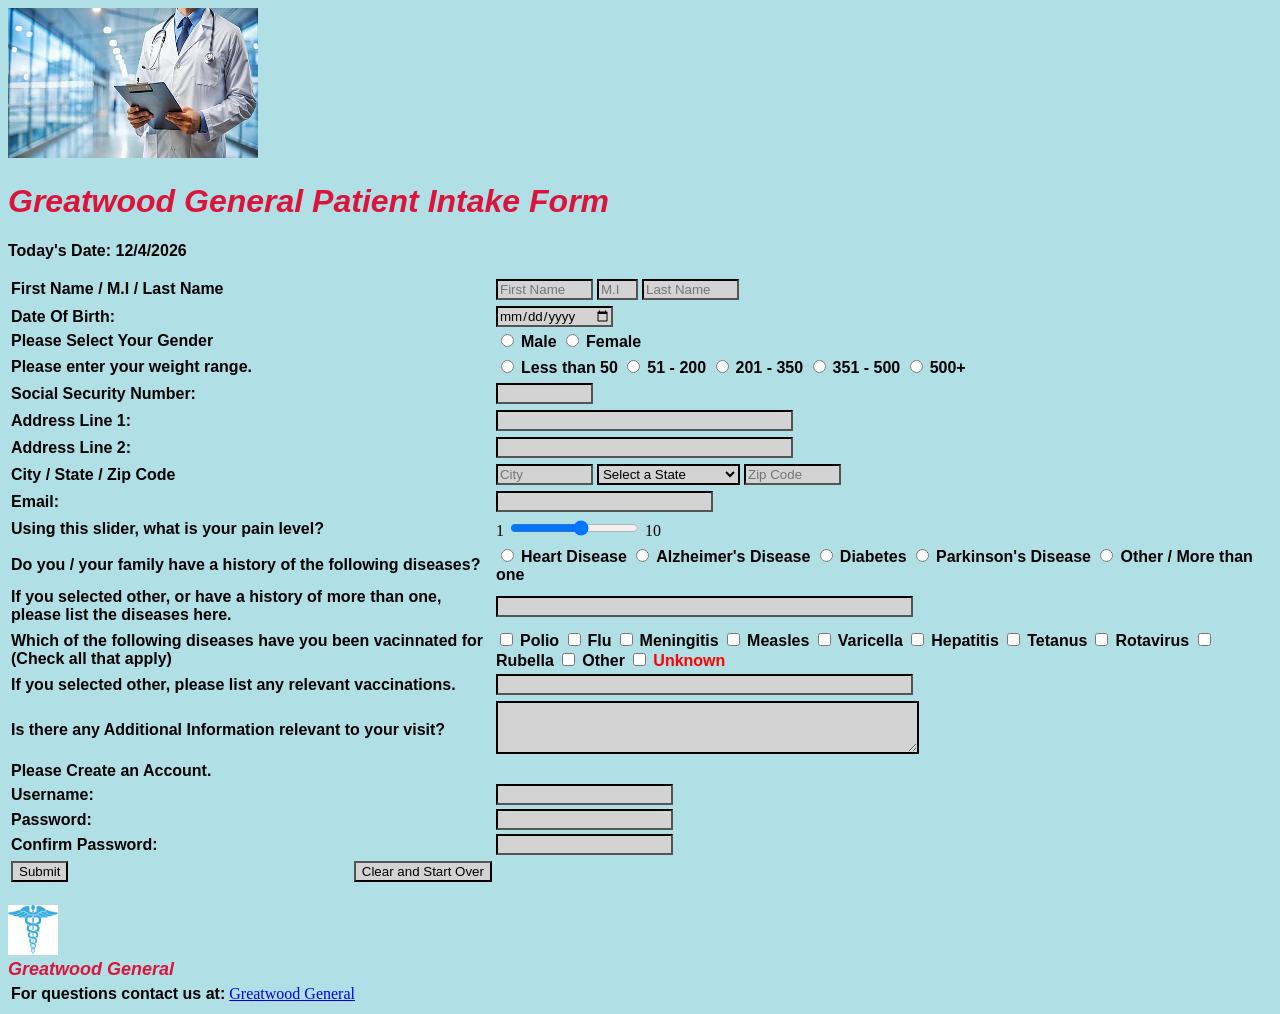
<file: HW1folder/Homework1.html>
<!DOCTYPE html>
<!--
Program name: Greatwood General Patient Intake Form
Author: Eric Y Mendez
Date: 02/02/2026
Date last edited: 02/27/2026
Description: A Patient intake form for a hospital
-->
<html lang ='en'>
        <head>
                <link rel="stylesheet" href="Homework1.css">
        </head>
        <body>
                <img src="doctorPicture.jpeg" alt="Logo For Hospital" height = "150" width="250">
                <form action= 'thankyou.html'>
                                <h1> Greatwood General Patient Intake Form </h1> 
                                <!-- Date, Date Javascript is at bottom -->
                                <p>Today's Date: <span id="date"></span></p>
                        <table>
                                <!-- Full Name -->
                                <tr>
                                <td><label for = 'FullName'> First Name / M.I / Last Name </label></td>
                                        <td>
                                <input type = "text" maxlength = '30' size = '10' id = 'FName' placeholder = "First Name" required>
                                <input type = "text" maxlength = '1' size = '3' id = 'MI' placeholder = "M.I">
                                <input type = "text" maxlength = '30' size = '10' id = 'LName' placeholder = "Last Name" required>
                                        </td>
                                </tr>
                                <tr></tr>
                                <!-- DOB -->
                                <tr>
                                <td><label for = 'DOB'> Date Of Birth: </label></td>
                                <td><input type = "date" maxlength = '10' id = 'DOB' placeholder = "MM/DD/YYYY" title ='Enter date as MM/DD/YYYY' required></td>
                                </tr>
                                <!-- Gender -->
                                <tr>
                                <td><label> Please Select Your Gender</label></td>
                                        <td><input type = 'radio' id = 'Male' name = 'Gender' value = 'Male' required>
                                        <label for = 'Male'> Male </label>
                                        <input type = 'radio' id = 'Female' name = 'Gender' value = 'Female'>
                                        <label for = 'Female'> Female </label></td>
                                </tr>
                                <tr></tr>
                                <!-- Weight -->
                                <tr>
                                <td><label for = 'weight'> Please enter your weight range.</label></td>
                                <td><input type = 'radio' name = 'weight' id = 'less50' required>
                                <label for="less50"> Less than 50 </label>
                                <input type ="radio" name = 'weight' id = '51-200'>
                                <label for = '51-200'> 51 - 200 </label>
                                <input type = 'radio' name = 'weight' id = '201-350'>
                                <label for = "201-350"> 201 - 350 </label>
                                <input type = "radio" name = 'weight' id = '351-500'>
                                <label for = '351-500'> 351 - 500 </label>
                                <input type = 'radio' name = 'weight' id = '500+'>
                                <label for = "500+"> 500+ </label></td>
                                </tr>
                                <tr></tr>
                                <!-- SSN -->
                                <tr>
                                <td><label for = 'SSN'> Social Security Number: </label></td>
                                <td><input type = "password" size = '10' maxlength = '11' id = 'SSN' pattern="\d{3}-\d{2}-\d{4}" title = "Enter as XXX-XX-XXXX" required></tr>
                                </tr>
                                <tr></tr>
                                <!-- Address Lines 1 and 2 -->
                                <tr>
                                <td><label for = 'AL1'> Address Line 1: </label></td>
                                <td><input type = "text" size = '35' maxlength = '30' id = 'AL1' required></td>
                                </tr>
                                <tr></tr>
                                <tr>
                                <td><label for = "AL2"> Address Line 2: </label></td>
                                <td><input type = "text" size = '35' maxlength = '30' id = 'AL2'></td>
                                </tr>
                                <tr></tr>
                                <!-- City -->
                                <tr>
                                <td><label for = 'City'> City / State / Zip Code </label></td>
                                <td><input type = "text" size = '10' maxlength = '30' id = 'City' placeholder = "City" required>
                                <!-- State -->
                                <select id = 'state' required>
                                        <option value ="">Select a State</option>
                                        <option value="AL">Alabama</option>
                                        <option value="AK">Alaska</option>
                                        <option value="AZ">Arizona</option>
                                        <option value="AR">Arkansas</option>
                                        <option value="CA">California</option>
                                        <option value="CO">Colorado</option>
                                        <option value="CT">Connecticut</option>
                                        <option value="DE">Delaware</option>
                                        <option value="DC">District Of Columbia</option>
                                        <option value="FL">Florida</option>
                                        <option value="GA">Georgia</option>
                                        <option value="HI">Hawaii</option>
                                        <option value="ID">Idaho</option>
                                        <option value="IL">Illinois</option>
                                        <option value="IN">Indiana</option>
                                        <option value="IA">Iowa</option>
                                        <option value="KS">Kansas</option>
                                        <option value="KY">Kentucky</option>
                                        <option value="LA">Louisiana</option>
                                        <option value="ME">Maine</option>
                                        <option value="MD">Maryland</option>
                                        <option value="MA">Massachusetts</option>
                                        <option value="MI">Michigan</option>
                                        <option value="MN">Minnesota</option>
                                        <option value="MS">Mississippi</option>
                                        <option value="MO">Missouri</option>
                                        <option value="MT">Montana</option>
                                        <option value="NE">Nebraska</option>
                                        <option value="NV">Nevada</option>
                                        <option value="NH">New Hampshire</option>
                                        <option value="NJ">New Jersey</option>
                                        <option value="NM">New Mexico</option>
                                        <option value="NY">New York</option>
                                        <option value="NC">North Carolina</option>
                                        <option value="ND">North Dakota</option>
                                        <option value="OH">Ohio</option>
                                        <option value="OK">Oklahoma</option>
                                        <option value="OR">Oregon</option>
                                        <option value="PA">Pennsylvania</option>
                                        <option value="PR">Puerto Rico</option>
                                        <option value="RI">Rhode Island</option>
                                        <option value="SC">South Carolina</option>
                                        <option value="SD">South Dakota</option>
                                        <option value="TN">Tennessee</option>
                                        <option value="TX">Texas</option>
                                        <option value="UT">Utah</option>
                                        <option value="VT">Vermont</option>
                                        <option value="VA">Virginia</option>
                                        <option value="WA">Washington</option>
                                        <option value="WV">West Virginia</option>
                                        <option value="WI">Wisconsin</option>
                                        <option value="WY">Wyoming</option>
                                </select>
                                <!-- Zip Code -->
                                <input type = 'text' size = '10' id = 'ZipCode' maxlength = '10' placeholder = 'Zip Code' required></td>
                                </tr>
                                <tr></tr>
                                <!-- Email Address -->
                                <tr>
                                <td><label for = 'Email'> Email: </label></td>
                                <td><input type = 'email' id = 'Email' size = '25' maxlength = '50' title = 'Format As name@domain.tld' required></td>
                                </tr>
                                <tr></tr>
                                <!-- Pain Slider -->
                                <tr>
                                <td><label for = 'pain'> Using this slider, what is your pain level? </label></td>
                                <td>1 <input type = 'range' id = 'pain' min = '1' max = '10' required> 10 </td>
                                </tr>
                                <tr></tr>
                                <!-- History -->
                                <tr>
                                <td><label> Do you / your family have a history of the following diseases? </label></td>
                                <td><input type = 'radio' name = 'history' id = 'heartDisease' required>
                                <label for = 'heartDisease'> Heart Disease </label>
                                <input type = 'radio' name = 'history' id = 'alzheimers'>
                                <label for = 'alzheimers'> Alzheimer's Disease </label>
                                <input type = 'radio' name = 'history' id = 'diabetes'>
                                <label for = 'diabetes'> Diabetes </label>
                                <input type = 'radio' name = 'history' id = 'parkinsons'>
                                <label for = 'parkinsons'> Parkinson's Disease </label>
                                <input type = 'radio' name = 'history' id = 'other'>
                                <label for = 'other'> Other / More than one </label></td>
                                </tr>
                                <tr>
                                <td><label> If you selected other, or have a history of more than one, please list the diseases here. </label></td>
                                <td><input type = 'text' maxlength = '100' size = '50' id = 'otherTB'></td>
                                </tr>
                                <tr></tr>
                                <!-- Checkbox -->
                                <tr>
                                <td><label> Which of the following diseases have you been vacinnated for (Check all that apply)</label></td>
                                <td><input type = 'checkbox' id = 'polio' name = 'polio'>
                                <label for = "polio"> Polio </label>
                                <input type = 'checkbox' id = 'flu' name = 'flu'>
                                <label for = "flu"> Flu</label>
                                <input type = 'checkbox' id = 'meningitis' name = 'meningitis'>
                                <label for= "meningitis"> Meningitis </label>
                                <input type = 'checkbox' id = 'measles' name = 'measles'>
                                <label for = "measles"> Measles </label>
                                <input type = 'checkbox' id = 'varicella' name = 'varicella'>
                                <label for = "varicella"> Varicella </label>
                                <input type = 'checkbox' id = 'hepatitis' name = 'hepatitis'>
                                <label for = "hepatitis"> Hepatitis </label>
                                <input type = 'checkbox' id = 'tetanus' name = 'tetanus'>
                                <label for = "tetanus"> Tetanus</label>
                                <input type = 'checkbox' id = 'rotavirus' name = 'rotavirus'>
                                <label for = "rotavirus"> Rotavirus </label>
                                <input type = 'checkbox' id = 'rubella' name = 'rubella'>
                                <label for = "rubella"> Rubella </label>
                                <input type = 'checkbox' id = 'otherVaccine' name = 'otherVaccine'>
                                <label for = "otherVaccine"> Other </label>
                                <input type = "checkbox" id = 'unknown' name = 'unknown'>
                                <label for = "unknown" id = "unknown"> Unknown </label></td>
                                </tr>
                                <tr>
                                <td><label for = "otherVacinneTB"> If you selected other, please list any relevant vaccinations. </label></td>
                                <td><input type = "text" id = 'otherVaccineTB' size = '50'></td>
                                </tr>
                                <tr></tr>
                                <!-- Text Box -->
                                <tr>
                                <td><label for = 'textblock'> Is there any Additional Information relevant to your visit?</label></td>
                                <td><textarea name = 'textblock' rows = '3' cols = '50' required></textarea></td>
                                </tr>
                                <!-- Username and Password -->
                                <tr>
                                <td><label> Please Create an Account. </label></td>
                                </tr>
                                <td><label for = "userID"> Username: </label></td>
                                <td><input type = "text" id = "userID" maxlength = "20" required></td>
                                </tr>
                                <tr>
                                <td><label for = "userID"> Password: </label></td>
                                <td><input type = "password" id = "password" maxlength = "30" required></td>
                                </tr>
                                <tr>
                                <td><label for = "userID"> Confirm Password: </label></td>
                                <td><input type = "password" id = "passwordConfirm" maxlength = "30" required></td>
                                </tr>
                                <tr></tr>
                                <!-- Submit Button and Clear Button -->
                                <tr>
                                <td><input type = 'submit' value = 'Submit'> <div style = "float: right;"><input type = 'Reset' value = 'Clear and Start Over'></div></td>
                                </tr>
                                <!-- Date JavaScript-->
                        </table>
                                <script>
                                        document.getElementById("date").innerHTML = new Date().toLocaleDateString();
                                </script>
                </form>
                                <!-- Footer -->
                                        <div style = "margin-top: 20px">
                                                <img src = "medicalPhoto.jpeg" alt = "pictureForFooter" height = "50" width = "50"><br>
                                                <head><link rel="stylesheet" href="Style.css"></head>
                                                        <table>
                                                                <tr>
                                                                        <label id = 'nameOfHospital'> Greatwood General </label>
                                                                </tr>
                                                                <tr>
                                                                        <td><label>For questions contact us at:</label></td>
                                                                        <td><a href="mailto:greatwoodgeneral@gmail.com">Greatwood General</a></td>
                                                                </tr>
                                                        </table>
                                        </div>
        </body>
</html>
</file>
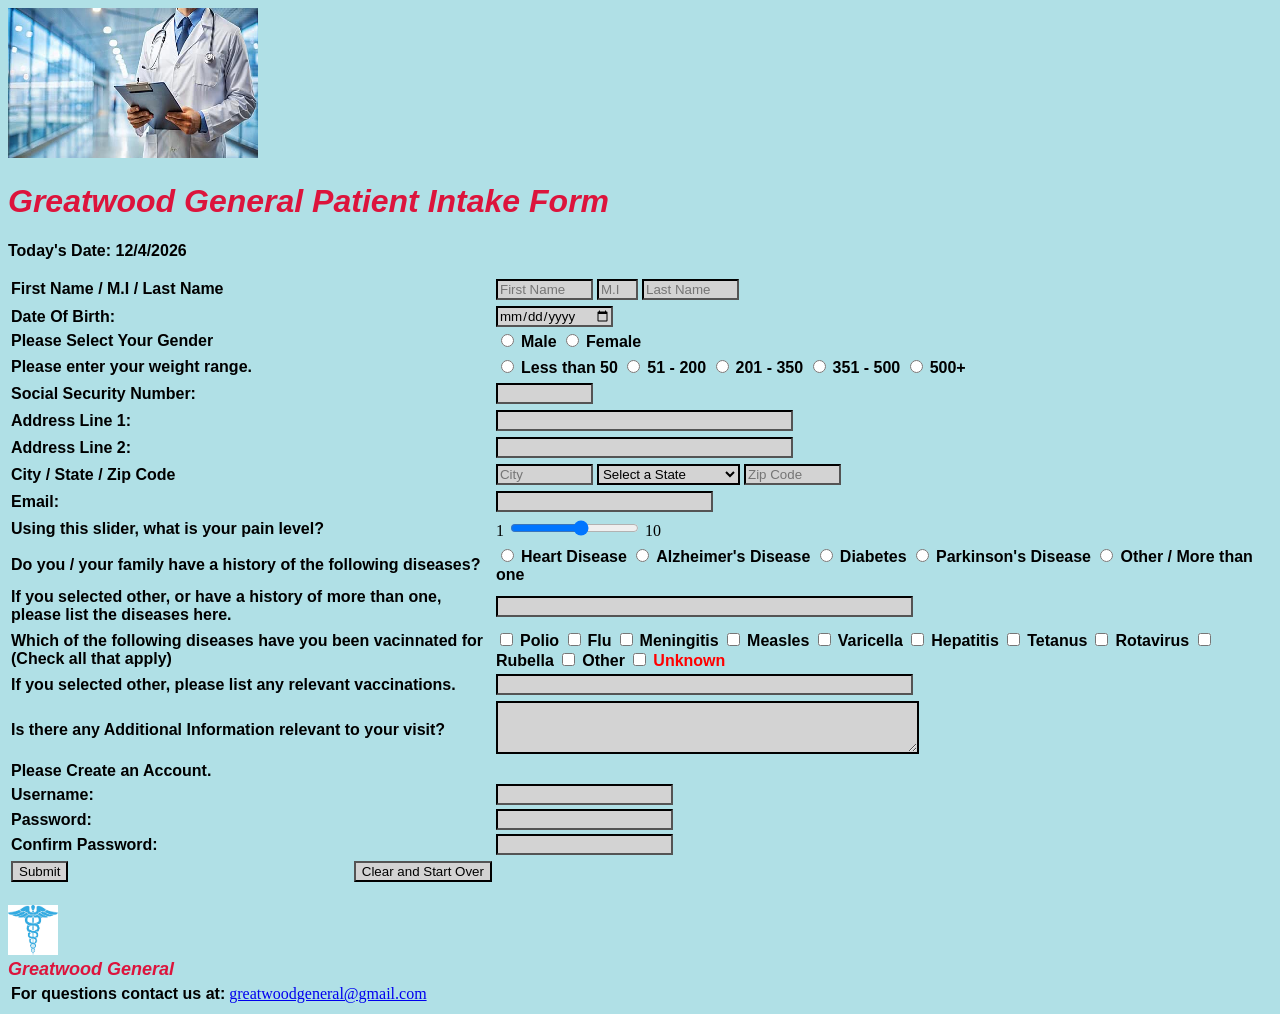
<file: HW1folder/HW1.html>
<!DOCTYPE html>
<!--
Program name: Greatwood General Patient Intake Form
Author: Eric Y Mendez
Date: 02/02/2026
Date last edited: 02/27/2026
Description: A Patient intake form for a hospital
-->
<html lang ='en'>
        <head>
                <link rel="stylesheet" href="Style.css">
        </head>
        <body>
                <img src="doctorPicture.jpeg" alt="Logo For Hospital" height = "150" width="250">
                <form action= 'thankyou.html'>
                                <h1> Greatwood General Patient Intake Form </h1> 
                                <!-- Date, Date Javascript is at bottom -->
                                <p>Today's Date: <span id="date"></span></p>
                        <table>
                                <!-- Full Name -->
                                <tr>
                                <td><label for = 'FullName'> First Name / M.I / Last Name </label></td>
                                        <td>
                                <input type = "text" maxlength = '30' size = '10' id = 'FName' placeholder = "First Name" required>
                                <input type = "text" maxlength = '1' size = '3' id = 'MI' placeholder = "M.I">
                                <input type = "text" maxlength = '30' size = '10' id = 'LName' placeholder = "Last Name" required>
                                        </td>
                                </tr>
                                <tr></tr>
                                <!-- DOB -->
                                <tr>
                                <td><label for = 'DOB'> Date Of Birth: </label></td>
                                <td><input type = "date" maxlength = '10' id = 'DOB' placeholder = "MM/DD/YYYY" title ='Enter date as MM/DD/YYYY' required></td>
                                </tr>
                                <!-- Gender -->
                                <tr>
                                <td><label> Please Select Your Gender</label></td>
                                        <td><input type = 'radio' id = 'Male' name = 'Gender' value = 'Male' required>
                                        <label for = 'Male'> Male </label>
                                        <input type = 'radio' id = 'Female' name = 'Gender' value = 'Female'>
                                        <label for = 'Female'> Female </label></td>
                                </tr>
                                <tr></tr>
                                <!-- Weight -->
                                <tr>
                                <td><label for = 'weight'> Please enter your weight range.</label></td>
                                <td><input type = 'radio' name = 'weight' id = 'less50' required>
                                <label for="less50"> Less than 50 </label>
                                <input type ="radio" name = 'weight' id = '51-200'>
                                <label for = '51-200'> 51 - 200 </label>
                                <input type = 'radio' name = 'weight' id = '201-350'>
                                <label for = "201-350"> 201 - 350 </label>
                                <input type = "radio" name = 'weight' id = '351-500'>
                                <label for = '351-500'> 351 - 500 </label>
                                <input type = 'radio' name = 'weight' id = '500+'>
                                <label for = "500+"> 500+ </label></td>
                                </tr>
                                <tr></tr>
                                <!-- SSN -->
                                <tr>
                                <td><label for = 'SSN'> Social Security Number: </label></td>
                                <td><input type = "password" size = '10' maxlength = '11' id = 'SSN' pattern="\d{3}-\d{2}-\d{4}" title = "Enter as XXX-XX-XXXX" required></tr>
                                </tr>
                                <tr></tr>
                                <!-- Address Lines 1 and 2 -->
                                <tr>
                                <td><label for = 'AL1'> Address Line 1: </label></td>
                                <td><input type = "text" size = '35' maxlength = '30' id = 'AL1' required></td>
                                </tr>
                                <tr></tr>
                                <tr>
                                <td><label for = "AL2"> Address Line 2: </label></td>
                                <td><input type = "text" size = '35' maxlength = '30' id = 'AL2'></td>
                                </tr>
                                <tr></tr>
                                <!-- City -->
                                <tr>
                                <td><label for = 'City'> City / State / Zip Code </label></td>
                                <td><input type = "text" size = '10' maxlength = '30' id = 'City' placeholder = "City" required>
                                <!-- State -->
                                <select id = 'state' required>
                                        <option value ="">Select a State</option>
                                        <option value="AL">Alabama</option>
                                        <option value="AK">Alaska</option>
                                        <option value="AZ">Arizona</option>
                                        <option value="AR">Arkansas</option>
                                        <option value="CA">California</option>
                                        <option value="CO">Colorado</option>
                                        <option value="CT">Connecticut</option>
                                        <option value="DE">Delaware</option>
                                        <option value="DC">District Of Columbia</option>
                                        <option value="FL">Florida</option>
                                        <option value="GA">Georgia</option>
                                        <option value="HI">Hawaii</option>
                                        <option value="ID">Idaho</option>
                                        <option value="IL">Illinois</option>
                                        <option value="IN">Indiana</option>
                                        <option value="IA">Iowa</option>
                                        <option value="KS">Kansas</option>
                                        <option value="KY">Kentucky</option>
                                        <option value="LA">Louisiana</option>
                                        <option value="ME">Maine</option>
                                        <option value="MD">Maryland</option>
                                        <option value="MA">Massachusetts</option>
                                        <option value="MI">Michigan</option>
                                        <option value="MN">Minnesota</option>
                                        <option value="MS">Mississippi</option>
                                        <option value="MO">Missouri</option>
                                        <option value="MT">Montana</option>
                                        <option value="NE">Nebraska</option>
                                        <option value="NV">Nevada</option>
                                        <option value="NH">New Hampshire</option>
                                        <option value="NJ">New Jersey</option>
                                        <option value="NM">New Mexico</option>
                                        <option value="NY">New York</option>
                                        <option value="NC">North Carolina</option>
                                        <option value="ND">North Dakota</option>
                                        <option value="OH">Ohio</option>
                                        <option value="OK">Oklahoma</option>
                                        <option value="OR">Oregon</option>
                                        <option value="PA">Pennsylvania</option>
                                        <option value="PR">Puerto Rico</option>
                                        <option value="RI">Rhode Island</option>
                                        <option value="SC">South Carolina</option>
                                        <option value="SD">South Dakota</option>
                                        <option value="TN">Tennessee</option>
                                        <option value="TX">Texas</option>
                                        <option value="UT">Utah</option>
                                        <option value="VT">Vermont</option>
                                        <option value="VA">Virginia</option>
                                        <option value="WA">Washington</option>
                                        <option value="WV">West Virginia</option>
                                        <option value="WI">Wisconsin</option>
                                        <option value="WY">Wyoming</option>
                                </select>
                                <!-- Zip Code -->
                                <input type = 'text' size = '10' id = 'ZipCode' maxlength = '10' placeholder = 'Zip Code' required></td>
                                </tr>
                                <tr></tr>
                                <!-- Email Address -->
                                <tr>
                                <td><label for = 'Email'> Email: </label></td>
                                <td><input type = 'email' id = 'Email' size = '25' maxlength = '50' title = 'Format As name@domain.tld' required></td>
                                </tr>
                                <tr></tr>
                                <!-- Pain Slider -->
                                <tr>
                                <td><label for = 'pain'> Using this slider, what is your pain level? </label></td>
                                <td>1 <input type = 'range' id = 'pain' min = '1' max = '10' required> 10 </td>
                                </tr>
                                <tr></tr>
                                <!-- History -->
                                <tr>
                                <td><label> Do you / your family have a history of the following diseases? </label></td>
                                <td><input type = 'radio' name = 'history' id = 'heartDisease' required>
                                <label for = 'heartDisease'> Heart Disease </label>
                                <input type = 'radio' name = 'history' id = 'alzheimers'>
                                <label for = 'alzheimers'> Alzheimer's Disease </label>
                                <input type = 'radio' name = 'history' id = 'diabetes'>
                                <label for = 'diabetes'> Diabetes </label>
                                <input type = 'radio' name = 'history' id = 'parkinsons'>
                                <label for = 'parkinsons'> Parkinson's Disease </label>
                                <input type = 'radio' name = 'history' id = 'other'>
                                <label for = 'other'> Other / More than one </label></td>
                                </tr>
                                <tr>
                                <td><label> If you selected other, or have a history of more than one, please list the diseases here. </label></td>
                                <td><input type = 'text' maxlength = '100' size = '50' id = 'otherTB'></td>
                                </tr>
                                <tr></tr>
                                <!-- Checkbox -->
                                <tr>
                                <td><label> Which of the following diseases have you been vacinnated for (Check all that apply)</label></td>
                                <td><input type = 'checkbox' id = 'polio' name = 'polio'>
                                <label for = "polio"> Polio </label>
                                <input type = 'checkbox' id = 'flu' name = 'flu'>
                                <label for = "flu"> Flu</label>
                                <input type = 'checkbox' id = 'meningitis' name = 'meningitis'>
                                <label for= "meningitis"> Meningitis </label>
                                <input type = 'checkbox' id = 'measles' name = 'measles'>
                                <label for = "measles"> Measles </label>
                                <input type = 'checkbox' id = 'varicella' name = 'varicella'>
                                <label for = "varicella"> Varicella </label>
                                <input type = 'checkbox' id = 'hepatitis' name = 'hepatitis'>
                                <label for = "hepatitis"> Hepatitis </label>
                                <input type = 'checkbox' id = 'tetanus' name = 'tetanus'>
                                <label for = "tetanus"> Tetanus</label>
                                <input type = 'checkbox' id = 'rotavirus' name = 'rotavirus'>
                                <label for = "rotavirus"> Rotavirus </label>
                                <input type = 'checkbox' id = 'rubella' name = 'rubella'>
                                <label for = "rubella"> Rubella </label>
                                <input type = 'checkbox' id = 'otherVaccine' name = 'otherVaccine'>
                                <label for = "otherVaccine"> Other </label>
                                <input type = "checkbox" id = 'unknown' name = 'unknown'>
                                <label for = "unknown" id = "unknown"> Unknown </label></td>
                                </tr>
                                <tr>
                                <td><label for = "otherVacinneTB"> If you selected other, please list any relevant vaccinations. </label></td>
                                <td><input type = "text" id = 'otherVaccineTB' size = '50'></td>
                                </tr>
                                <tr></tr>
                                <!-- Text Box -->
                                <tr>
                                <td><label for = 'textblock'> Is there any Additional Information relevant to your visit?</label></td>
                                <td><textarea name = 'textblock' rows = '3' cols = '50' required></textarea></td>
                                </tr>
                                <!-- Username and Password -->
                                <tr>
                                <td><label> Please Create an Account. </label></td>
                                </tr>
                                <td><label for = "userID"> Username: </label></td>
                                <td><input type = "text" id = "userID" maxlength = "20" required></td>
                                </tr>
                                <tr>
                                <td><label for = "userID"> Password: </label></td>
                                <td><input type = "password" id = "password" maxlength = "30" required></td>
                                </tr>
                                <tr>
                                <td><label for = "userID"> Confirm Password: </label></td>
                                <td><input type = "password" id = "passwordConfirm" maxlength = "30" required></td>
                                </tr>
                                <tr></tr>
                                <!-- Submit Button and Clear Button -->
                                <tr>
                                <td><input type = 'submit' value = 'Submit'> <div style = "float: right;"><input type = 'Reset' value = 'Clear and Start Over'></div></td>
                                </tr>
                                <!-- Date JavaScript-->
                        </table>
                                <script>
                                        document.getElementById("date").innerHTML = new Date().toLocaleDateString();
                                </script>
                </form>
                                <!-- Footer -->
                                        <div style = "margin-top: 20px">
                                                <img src = "medicalPhoto.jpeg" alt = "pictureForFooter" height = "50" width = "50"><br>
                                                <head><link rel="stylesheet" href="Style.css"></head>
                                                        <table>
                                                                <tr>
                                                                        <label id = 'nameOfHospital'> Greatwood General </label>
                                                                </tr>
                                                                <tr>
                                                                        <td><label>For questions contact us at:</label></td>
                                                                        <td><a href="mailto:greatwoodgeneral@gmail.com">greatwoodgeneral@gmail.com</a></td>
                                                                </tr>
                                                        </table>
                                        </div>
        </body>
</html>
</file>
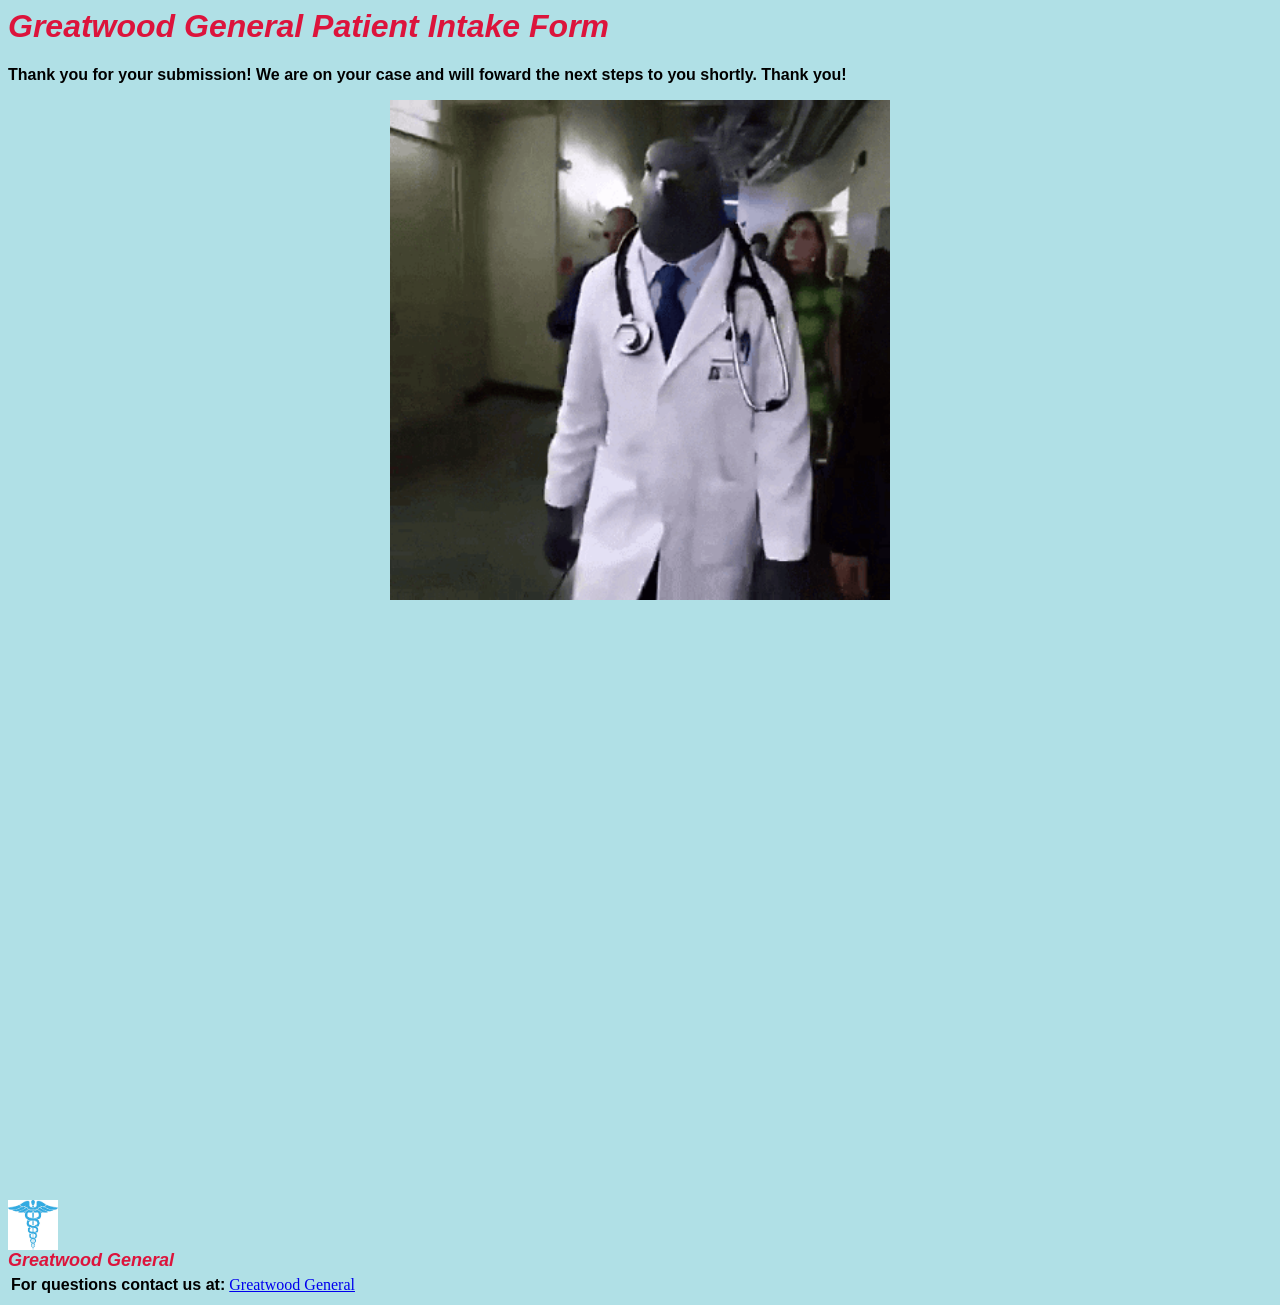
<file: HW1folder/thankyou.html>
<html>
    <head>
        <link rel = 'stylesheet' href = "Homework1.css"> 
    </head>
    <body>
            <h1> Greatwood General Patient Intake Form </h1>

            <p> Thank you for your submission! We are on your case and will foward the next steps to you shortly. Thank you!</p>

            <img src = "pigeonDoctor.gif" alt = "thankYouGif" height = "500" width = "500" style = "display: block; margin-left: auto; margin-right: auto;">
    </body>
<!-- Footer -->
    <div id="footer">
        <img src = 'medicalPhoto.jpeg' alt = "pictureForFooter" height = "50" width = "50"><br>
            <head><link rel="stylesheet" href="Style.css"></head>
        <table>
            <tr>
                <label id = 'nameOfHospital'> Greatwood General </label>
            </tr>
            <tr>
                <td><label>For questions contact us at:</label></td>
                <td><a href="mailto:greatwoodgeneral@gmail.com">Greatwood General</a></td>
            </tr>
        </table>
    </div>
</html>
</file>
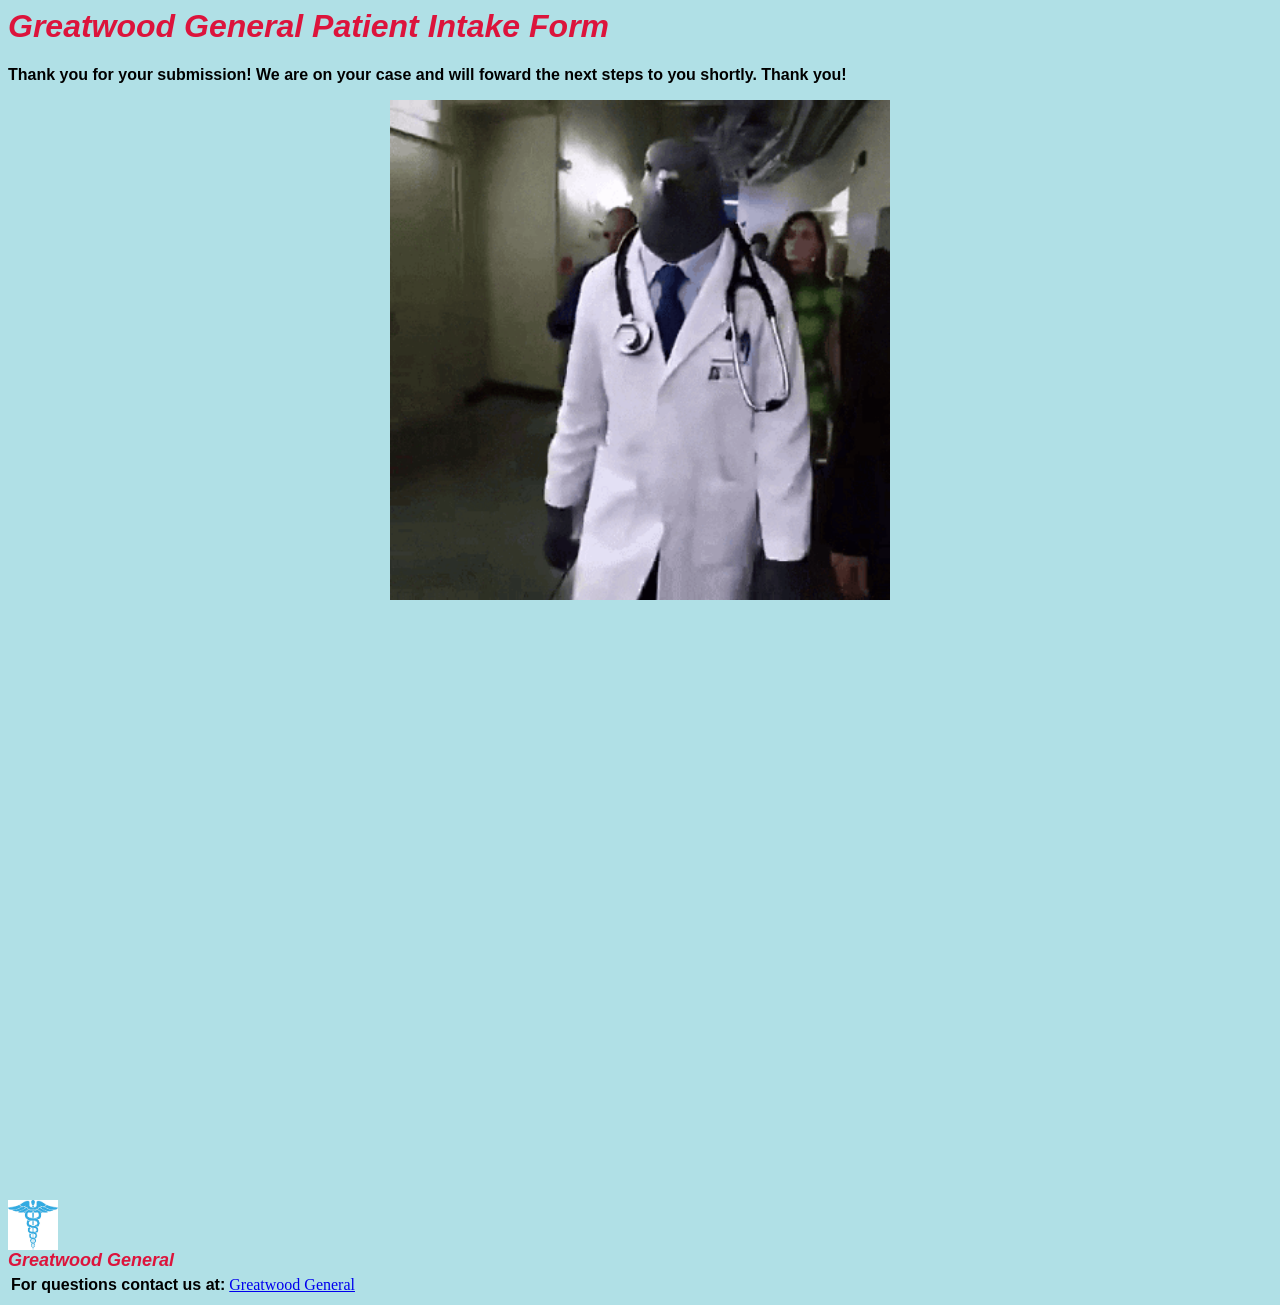
<file: HW2Folder/thankyou2.html>
<html>
    <head>
        <link rel = 'stylesheet' href = "Homework2.css"> 
    </head>
    <body>
            <h1> Greatwood General Patient Intake Form </h1>

            <p> Thank you for your submission! We are on your case and will foward the next steps to you shortly. Thank you!</p>

            <img src = "pigeonDoctor.gif" alt = "thankYouGif" height = "500" width = "500" style = "display: block; margin-left: auto; margin-right: auto;">
    </body>
<!-- Footer -->
    <div id="footer">
        <img src = 'medicalPhoto.jpeg' alt = "pictureForFooter" height = "50" width = "50"><br>
            <head><link rel="stylesheet" href="Homework2.css"></head>
        <table>
            <tr>
                <label id = 'nameOfHospital'> Greatwood General </label>
            </tr>
            <tr>
                <td><label>For questions contact us at:</label></td>
                <td><a href="mailto:greatwoodgeneral@gmail.com">Greatwood General</a></td>
            </tr>
        </table>
    </div>
</html>
</file>
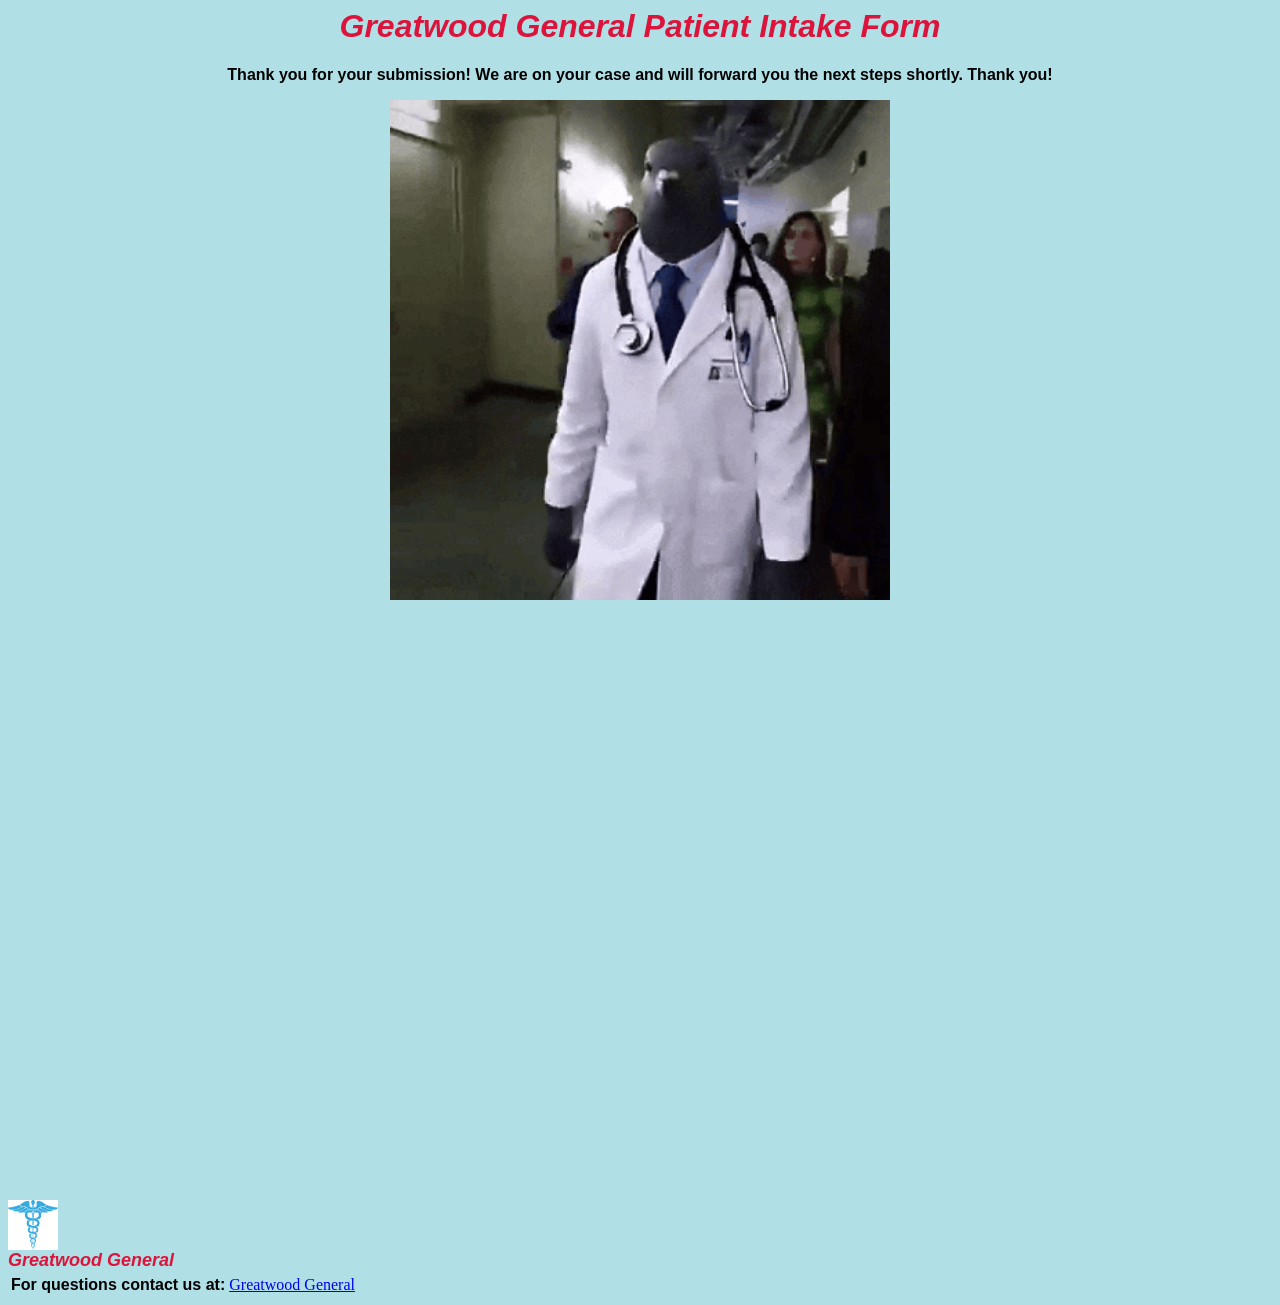
<file: HW3Folder/thankyou3.html>
<html>
    <head>
        <link rel = 'stylesheet' href = "Homework3.css"> 
    </head>
    <body>
            <h1 style = "text-align: center;"> Greatwood General Patient Intake Form </h1>

            <p style= "text-align: center;"> Thank you for your submission! We are on your case and will forward you the next steps shortly. Thank you!</p>

            <img src="pigeonDoctor.gif" alt="thankYouGif" height="500" width="500" style = "display: block; margin-left: auto; margin-right: auto;">

    </body>
<!-- Footer -->
    <div id="footer">
        <img src = 'medicalPhoto.jpeg' alt = "pictureForFooter" height = "50" width = "50"><br>
            <head><link rel="stylesheet" href="Homework3.css"></head>
        <table>
            <tr>
                <label id = 'nameOfHospital'> Greatwood General </label>
            </tr>
            <tr>
                <td><label>For questions contact us at:</label></td>
                <td><a href="mailto:greatwoodgeneral@gmail.com">Greatwood General</a></td>
            </tr>
        </table>
    </div>
</html>
</file>
<file: HW1folder/Homework1.css>
/*
Program name: Greatwood General Patient Intake Form
Author: Eric Y Mendez
Date: 2/02/2026
Date last edited: 02/27/2026
Description: A Patient intake form for a hospital
*/
body 
    {
        background-color: powderblue;
    }
p
    {
        font-weight: bold;
        font-family: sans-serif;
    }
h1
    {
        color: crimson;
        font-family: sans-serif;
        font-style: italic;
        font-weight: bold;
    }
label
    {
        font-weight: bold;
        font-family: sans-serif;
    }
    #unknown
            {
                color:red;
            }
input  
    {
        font-family: sans-serif;
        background-color: lightgray;
        border-width: 2px;
        border-color: black;
    }
#Male
    {
        accent-color: Blue;
    }
#Female
    {
        accent-color: DeepPink;
    }
textarea 
    {
        font-family: sans-serif;
        background-color: lightgray;
        border-width: 2px;
        border-color: black;
    }
select 
    {
        font-family: sans-serif;
        background-color: lightgray;
        border-width: 2px;
        border-color: black;
    }
#footer
    {
        margin-top: 600px;
    }
#nameOfHospital
    {
        font-size: large;
        font-family: sans-serif;
        font-style: italic;
        font-weight: bold;
        color: crimson;
    }
</file>
<file: HW1folder/Style.css>
/*
Program name: Greatwood General Patient Intake Form
Author: Eric Y Mendez
Date: 2/02/2026
Date last edited: 02/27/2026
Description: A Patient intake form for a hospital
*/
body 
    {
        background-color: powderblue;
    }
p
    {
        font-weight: bold;
        font-family: sans-serif;
    }
h1
    {
        color: crimson;
        font-family: sans-serif;
        font-style: italic;
        font-weight: bold;
    }
label
    {
        font-weight: bold;
        font-family: sans-serif;
    }
    #unknown
            {
                color:red;
            }
input  
    {
        font-family: sans-serif;
        background-color: lightgray;
        border-width: 2px;
        border-color: black;
    }
#Male
    {
        accent-color: Blue;
    }
#Female
    {
        accent-color: DeepPink;
    }
textarea 
    {
        font-family: sans-serif;
        background-color: lightgray;
        border-width: 2px;
        border-color: black;
    }
select 
    {
        font-family: sans-serif;
        background-color: lightgray;
        border-width: 2px;
        border-color: black;
    }
#footer
    {
        margin-top: 600px;
    }
#nameOfHospital
    {
        font-size: large;
        font-family: sans-serif;
        font-style: italic;
        font-weight: bold;
        color: crimson;
    }
</file>
<file: HW2Folder/Homework2.css>
/*
Program name: Greatwood General Patient Intake Form
Author: Eric Y Mendez
Date: 2/02/2026
Date last edited: 02/27/2026
Description: A Patient intake form for a hospital
*/
body 
    {
        background-color: powderblue;
    }
p
    {
        font-weight: bold;
        font-family: sans-serif;
    }
h1
    {
        color: crimson;
        font-family: sans-serif;
        font-style: italic;
        font-weight: bold;
    }
label
    {
        font-weight: bold;
        font-family: sans-serif;
    }
    #unknown
            {
                color:red;
            }
input  
    {
        font-family: sans-serif;
        background-color: lightgray;
        border-width: 2px;
        border-color: black;
    }
#Male
    {
        accent-color: Blue;
    }
#Female
    {
        accent-color: DeepPink;
    }
textarea 
    {
        font-family: sans-serif;
        background-color: lightgray;
        border-width: 2px;
        border-color: black;
    }
select 
    {
        font-family: sans-serif;
        background-color: lightgray;
        border-width: 2px;
        border-color: black;
    }
#footer
    {
        margin-top: 600px;
    }
#nameOfHospital
    {
        font-size: large;
        font-family: sans-serif;
        font-style: italic;
        font-weight: bold;
        color: crimson;
    }
.name-field
    {
        display: inline-block;
        vertical-align: top;
        margin-right: 10px;
    }

.error
    {
        display: block;
        color: red;
        font-size: 12px;
        margin-top: 3px;
    }

.CSZ-container
{
    display: flex;
    align-items: flex-start;
    gap: 10px;
}

.CSZ-field
{
    display: flex;
    flex-direction: column;
}

.pass-message
    {
        text-align: right;
        font-family: "optima", sans-serif;
        font-weight: normal;
        position: relative;
        left: 100px;
        background: transparent;
        padding: 10px;
        border-spacing: 2px;
        border-radius: 20px;
        color: red;
    }

#review
    {
        margin-top: 5px;
    }

table.output,
tr.output,
td.output
    {
        width: 500px;
        background-color: aqua;
        padding: 10px;
        border-spacing: 2px;
        border-radius: 20px;
        color: black;
    }

td.outputdata
    {
        width: 500px;
        background-color: aqua;
        padding: 10px;
        border-spacing: 2px;
    }
</file>
<file: HW3Folder/Homework3.css>
/*
Program name: Greatwood General Patient Intake Form
Author: Eric Y Mendez
Date: 2/02/2026
Date last edited: 02/27/2026
Description: A Patient intake form for a hospital
*/
body 
    {
        background-color: powderblue;
    }
p
    {
        font-weight: bold;
        font-family: sans-serif;
    }
h1
    {
        color: crimson;
        font-family: sans-serif;
        font-style: italic;
        font-weight: bold;
    }
label
    {
        font-weight: bold;
        font-family: sans-serif;
    }
    #unknown
            {
                color:red;
            }
input  
    {
        font-family: sans-serif;
        background-color: lightgray;
        border-width: 2px;
        border-color: black;
    }
#Male
    {
        accent-color: Blue;
    }
#Female
    {
        accent-color: DeepPink;
    }
textarea 
    {
        font-family: sans-serif;
        background-color: lightgray;
        border-width: 2px;
        border-color: black;
    }
select 
    {
        font-family: sans-serif;
        background-color: lightgray;
        border-width: 2px;
        border-color: black;
    }
#footer
    {
        margin-top: 600px;
    }
#nameOfHospital
    {
        font-size: large;
        font-family: sans-serif;
        font-style: italic;
        font-weight: bold;
        color: crimson;
    }
.name-field
    {
        display: inline-block;
        vertical-align: top;
        margin-right: 10px;
    }

.error
    {
        display: block;
        color: red;
        font-size: 12px;
        margin-top: 3px;
    }

.CSZ-container
{
    display: flex;
    align-items: flex-start;
    gap: 10px;
}

.CSZ-field
{
    display: flex;
    flex-direction: column;
}

.pass-message
    {
        text-align: right;
        font-family: "optima", sans-serif;
        font-weight: normal;
        position: relative;
        left: 100px;
        background: transparent;
        padding: 10px;
        border-spacing: 2px;
        border-radius: 20px;
        color: red;
    }

#review
    {
        margin-top: 5px;
    }

table.output,
tr.output,
td.output
    {
        width: 500px;
        background-color: aqua;
        padding: 10px;
        border-spacing: 2px;
        border-radius: 20px;
        color: black;
    }

td.outputdata
    {
        width: 500px;
        background-color: aqua;
        text-align: center;
        padding: 10px;
        border-spacing: 2px;
    }
</file>
